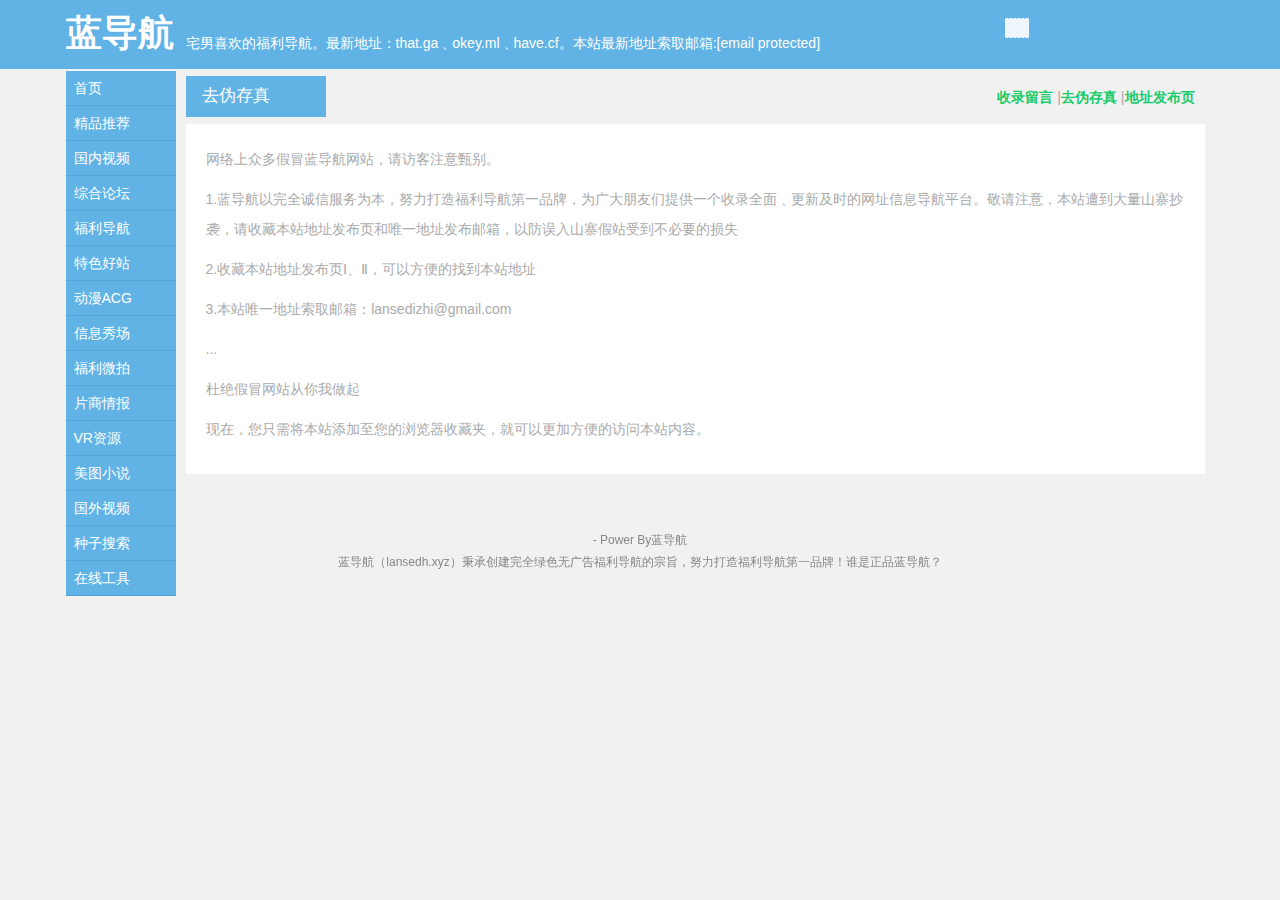
<file: zhengpin.html>
<!DOCTYPE html><html><head><meta http-equiv="Content-Type" content="text/html; charset=UTF-8"><meta charset="UTF-8"><meta http-equiv="X-UA-Compatible" content="IE=11,IE=10,IE=9,IE=8"><meta name="viewport" content="width=device-width, initial-scale=1.0, user-scalable=0, minimum-scale=1.0, maximum-scale=1.0"><meta http-equiv="Cache-Control" content="no-siteapp"><title>去伪存真-蓝导航-蓝色导航</title><meta name="keywords" content="福利导航,蓝色导航,蓝导航"><meta name="description" content="蓝导航打造最全面的福利导航，汇集影视、技术、ACG、福利等宅男腐女的爱好导航"><link rel="shortcut icon" href="favicon.ico"><link rel="stylesheet" id="da-main-css" href="kedou.css" type="text/css" media="all"></head><body class="page page-id-5013 page-template page-template-pagesnav-php" oncontextmenu=self.event.returnValue=false onselectstart="return false"><div class="pageheader">	<div class="container">		<div class="share bdsharebuttonbox bdshare-button-style0-24">			<div class="bdsharebuttonbox"><a href="#" class="bds_more" data-cmd="more"></a><a href="#" class="bds_qzone" data-cmd="qzone" title="分享到QQ空间"></a><a href="#" class="bds_tsina" data-cmd="tsina" title="分享到新浪微博"></a><a href="#" class="bds_tqq" data-cmd="tqq" title="分享到腾讯微博"></a><a href="#" class="bds_renren" data-cmd="renren" title="分享到人人网"></a><a href="#" class="bds_weixin" data-cmd="weixin" title="分享到微信"></a></div><script>window._bd_share_config={"common":{"bdSnsKey":{},"bdText":"","bdMini":"2","bdMiniList":false,"bdPic":"","bdStyle":"1","bdSize":"24"},"share":{},"image":{"viewList":["qzone","tsina","tqq","renren","weixin"],"viewText":"分享到：","viewSize":"16"},"selectShare":{"bdContainerClass":null,"bdSelectMiniList":["qzone","tsina","tqq","renren","weixin"]}};with(document)0[(getElementsByTagName('head')[0]||body).appendChild(createElement('script')).src='http://bdimg.share.baidu.com/static/api/js/share.js?v=89860593.js?cdnversion='+~(-new Date()/36e5)];</script></div>		<h1><a href="/" title="蓝导航-蓝色导航-收录最全面的福利网站">蓝导航</a></h1>		<div class="note">宅男喜欢的福利导航。最新地址：that.ga﹑okey.ml﹑have.cf。本站最新地址索取邮箱:<a href="/cdn-cgi/l/email-protection" class="__cf_email__" data-cfemail="781419161c11021011381f15191114561b1715">[email&#160;protected]</a></div>	</div></div><section class="container" id="navs">	<nav><li id="nvabar-item-index"><a href="/#top" target="_self">首页</a></li><li id="navbar-category-1"><a href="/#tuijian" target="_self">精品推荐</a></li><li id="navbar-category-2"><a href="/#video" target="_self">国内视频</a></li><li id="navbar-category-3"><a href="/#forum" target="_self">综合论坛</a></li><li id="navbar-category-4"><a href="/#daohang" target="_self">福利导航</a></li><li id="navbar-category-5"><a href="/#tese" target="_self">特色好站</a></li><li id="navbar-category-6"><a href="/#dongman" target="_self">动漫ACG</a></li><li id="navbar-category-7"><a href="/#xingxi" target="_self">信息秀场</a></li><li id="navbar-category-8"><a href="/#fuli" target="_self">福利微拍</a></li><li id="navbar-category-9"><a href="/#qingbao" target="_self">片商情报</a></li><li id="navbar-category-10"><a href="/#vr" target="_self">VR资源</a></li><li id="navbar-category-11"><a href="/#picture" target="_self">美图小说</a></li><li id="navbar-category-12"><a href="/#movie" target="_self">国外视频</a></li><li id="navbar-category-13"><a href="/#torrent" target="_self">种子搜索</a></li><li id="navbar-category-14"><a href="/#tools" target="_self">在线工具</a></li></nav>		<div class="items"><style>.adbanner{margin-bottom:-5px;width:100%}.adbanner img{width:1020px; height:70px}@media only screen and (max-width:640px){.adbanner{margin-bottom:-5px;width:100%}.adbanner img{width:100%;height:50px}</style><div class="adbanner"></div><div class="item item-0"><div class="mina"><a href="shoulu.html" target="_blank">收录留言</a>&nbsp;|<a href="zhengpin.html" target="_blank">去伪存真</a>&nbsp;|<a href="http://www.emoneyspace.com/lansedaohang" target="_blank">地址发布页</a></div><h2>去伪存真</h2><div class="page_content"><p>	<span style="font-size:14px;">网络上众多假冒蓝导航网站，请访客注意甄别。</span></p><p>	<span style="font-size:14px;">1.蓝导航以完全诚信服务为本，努力打造福利导航第一品牌，为广大朋友们提供一个收录全面﹑更新及时的网址信息导航平台。敬请注意，本站遭到大量山寨抄袭，请收藏本站地址发布页和唯一地址发布邮箱，以防误入山寨假站受到不必要的损失</span></p><p>	<span style="font-size:14px;">2.收藏本站地址发布页<a href="https://www.emoneyspace.com/lansedaohang" target="_blank"><span style="color:#aaa;">Ⅰ</span></a>、<a href="http://www.ebay.com/usr/peiwochat-0" target="_blank"><span style="color:#aaa;">Ⅱ</span></a>，可以方便的找到本站地址</span></p><p>	<span style="font-size:14px;">3.本站唯一地址索取邮箱：lansedizhi@gmail.com</span></p><p>	<span style="font-size:14px;">...</span></p><p>	<span style="font-size:14px;">杜绝假冒网站从你我做起</span></p><p>	<span style="font-size:14px;">现在，您只需将本站添加至您的浏览器收藏夹，就可以更加方便的访问本站内容。</span></p></div></div></section><div id="footer"><div class="container">	 - Power By<a target="_blank" href="/" title="蓝导航">蓝导航</a></p><p>蓝导航（lansedh.xyz）秉承创建完全绿色无广告福利导航的宗旨，努力打造福利导航第一品牌！<a href="zhengpin.html" target="_blank">谁是正品蓝导航？</a></p></div></div></body></html>
</file>
<file: kedou.css>
html{font-family:sans-serif;-ms-text-size-adjust:100%;-webkit-text-size-adjust:100%}body{margin:0}*{-webkit-box-sizing:border-box;-moz-box-sizing:border-box;box-sizing:border-box}*:before,*:after{-webkit-box-sizing:border-box;-moz-box-sizing:border-box;box-sizing:border-box}html{font-size:10px;-webkit-tap-highlight-color:rgba(0,0,0,0)}body{font-family:"Microsoft Yahei",Helvetica,Arial,sans-serif;font-size:14px;line-height:1.42857143;color:#555;background-color:#fff}a{color:#fff;text-decoration:none}a:focus{color:#1faeff;text-decoration:none}a:focus{outline:thin dotted;outline:5px auto -webkit-focus-ring-color;outline-offset:-2px}h1,h2{font-family:inherit;font-weight:500;line-height:1.1;color:inherit}h1,h2{margin:20px 0;margin-bottom:10px}h1{font-size:36px}h2{font-size:30px}p{margin:0 0 10px}ul{margin:0;padding:0;list-style:none}.container:before,.container:after{content:" ";display:table}.container:after{clear:both}body{background-color:#f1f1f1;position:relative;margin-top:79px}.container{position:relative;margin:0 auto;max-width:1149px}#footer{clear:both;padding:40px 30px;font-size:12px;line-height:12px;text-align:center;color:#888;background-color:#f1f1f1}#footer a{color:#888}#footer a:hover{color:#ddd}.pageheader{overflow:hidden;background-color:#61b3e6;padding:1px 20px;margin-bottom:15px;color:#fff}.pageheader h1{font-size:36px;font-weight:bold;margin:0;float:left;margin:12px auto 12px}.pageheader .container .note{margin-top:32px;margin-bottom:15px;margin-left:12px;float:left}.page_content{background-color:#fff;margin-top:7px;height:auto;padding:20px;line-height:30px;overflow:auto}.pageheader .share{float:right;height:28px;margin:17px 0 0;color:#fff;width:210px}.pageheader .share a{width:28px;height:28px;background-color:#FFF;border:solid 2px #FFF;border-radius:4px;opacity:.9;top:0}@media(max-width:640px){.pageheader .share{display:none}}body{margin-top:0}.mianbao{font-weight:normal;color:#fff;background-color:#61b3e6;margin:0;width:auto;padding:11px 15px;margin:0;font-size:18px}.mianbao a{color:#fff}#navs{color:#aaa;margin-top:2px}#navs h2{font-size:20px;font-weight:normal;color:#fff;padding:10px;background-color:#61b3e6;margin:0}#navs .item{overflow:hidden;margin:10px 0 20px}#navs .item h2{width:140px;padding:11px 16px;margin:0;font-size:17px}#navs .item ul{margin-right:-1%}#navs .item li{float:left;width:140px;margin-right:7px;margin-top:7px;padding-left:13px;height:40px;line-height:42px;background-color:#fff;border-bottom:0 solid #fff}#navs .item li a{margin-bottom:5px;display:inline-block;font-size:14px;font-weight:bold;color:#61b3e6;border-bottom:2px transparent}#navs .item li a:hover{color:#fd8c84;border-bottom-color:#fd8c84}#navs .items{margin-left:120px}#navs nav{width:110px;position:fixed;top:3;left:1;background-color:#61b3e6}#navs nav ul{width:140px}#navs nav a{display:block;padding:7px 8px;color:#fff;border-bottom:1px solid #55a5d8}#navs nav a:hover,#navs nav .active a{background-color:#55a5d8;color:#fff}#navs nav ul.affix{position:fixed}#navs nav ul.affix-bottom{position:fixed}.mina{float:right;margin:11px 10px 0 0;cursor:pointer}.mina a{color:#19cc6a;cursor:pointer;font-weight:bold}.mina a:hover{color:#fd8c84}.pageheader{margin:0}li{list-style:none}@media(max-width:1280px){#navs .items{margin-right:10px}}@media(max-width:1024px){.pageheader{margin-top:0}#navs .item{margin-top:10px}#navs .items{margin:0 10px}#navs nav{display:none}#navs .item li{width:24%;margin-right:1%;margin-top:1%}}@media(max-width:770px){.pageheader .container .note{margin-top:0;margin-left:0}}@media(max-width:640px){#navs .item li{width:32.333333%;margin-right:1%;margin-top:1%;padding-left:8px}#navs .item h2{width:auto;text-align:center}body{-webkit-transition-duration:500ms;overflow-x:hidden;padding-top:0;margin-top:0}.pageheader{padding:0 10px 0;margin-bottom:0}.pageheader h1{font-weight:bold;font-size:18px}.pageheader .note{font-size:12px}}
</file>
